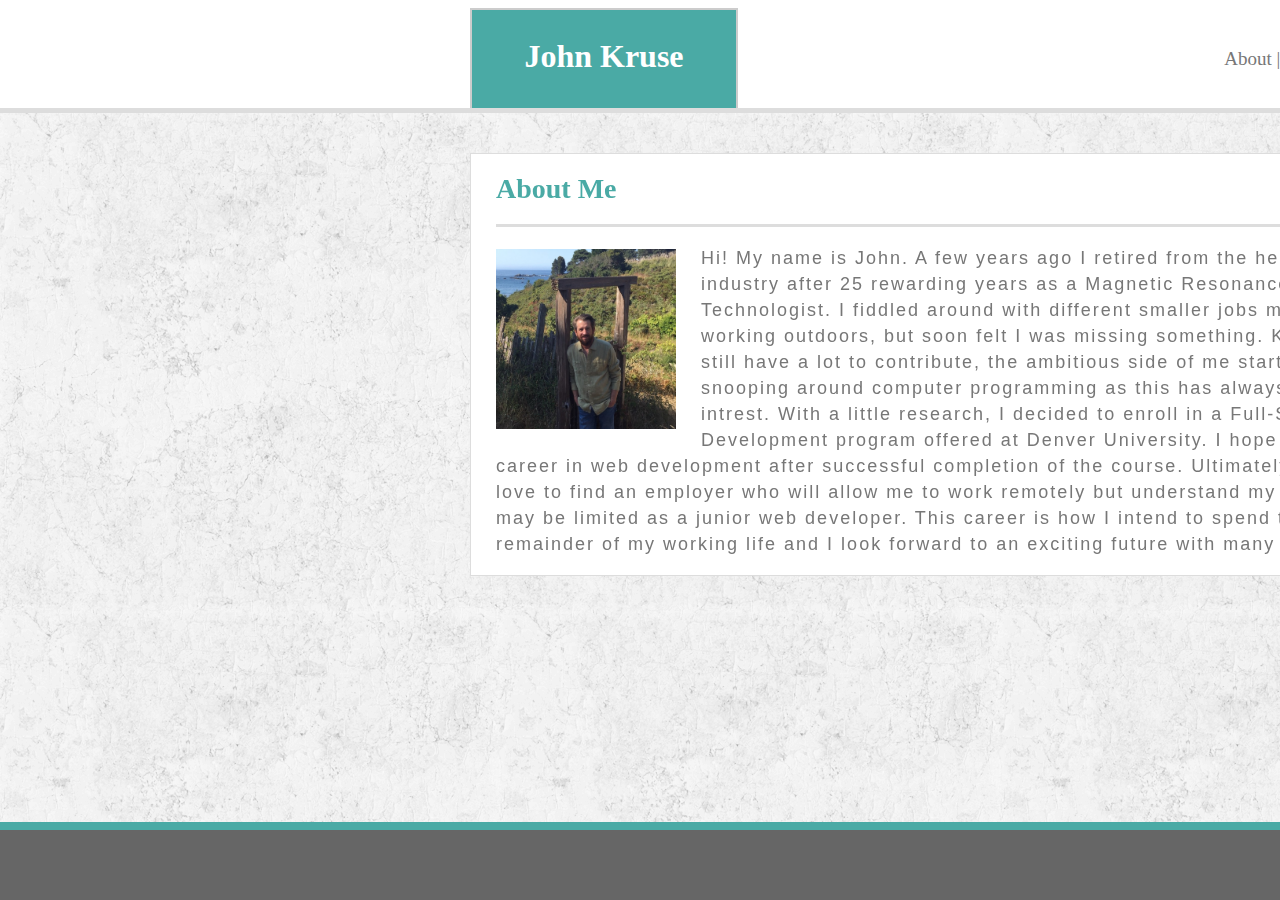
<file: index.html>
<!DOCTYPE html>
<html lang="en-us">

<head>
    <meta charset="utf-8">
    <title>About Me</title>
    <link rel="stylesheet" type="text/css" href="assets/css/style.css">
</head>

<body style="margin-left: 0px;
             margin-right: 0px;">

    <div class="header">
        <div class="name">
            <h1>John Kruse</h1>
        </div>

        <div class="headerright">
            <a href="#">About</a><a>  |  </a> 
            <a href="portfolio.html">Portfolio</a><a>  |  </a>
            <a href="contact.html">Contact</a>
        </div>
    </div> 

    <div class="background">
                
        <div class="main">
            <div class="about">
                <h1>About Me</h1>
            </div>
                <section id="image">
                    <img id="bio-image" src="assets/images/john2(2).jpg" alt="John Kruse" width="180px" height="180px">
                </section>

                <section id="p">
                    <p>Hi!  My name is John.  A few years ago I retired from the healthcare industry after 25 rewarding years 
                        as a Magnetic Resonance Imaging Technologist.  I fiddled around with different smaller jobs mostly working
                        outdoors, but soon felt I was missing something.  Knowing I still have a lot to contribute, the ambitious side of 
                        me started snooping around computer programming as this has always piqued my intrest.  With a little research, I 
                        decided to enroll in a Full-Stack Web Development program offered at Denver University.  I hope to find a career 
                        in web development after successful completion of the course.  Ultimately, I would love to find an employer who will 
                        allow me to work remotely but understand my options may be limited as a junior web developer.  This career is how I 
                        intend to spend the remainder of my working life and I look forward to an exciting future with many options!
                    </p>
                </section>
        </div>
    </div>
    
    
    <div class="footer"></div>

</body>
</html>
</file>
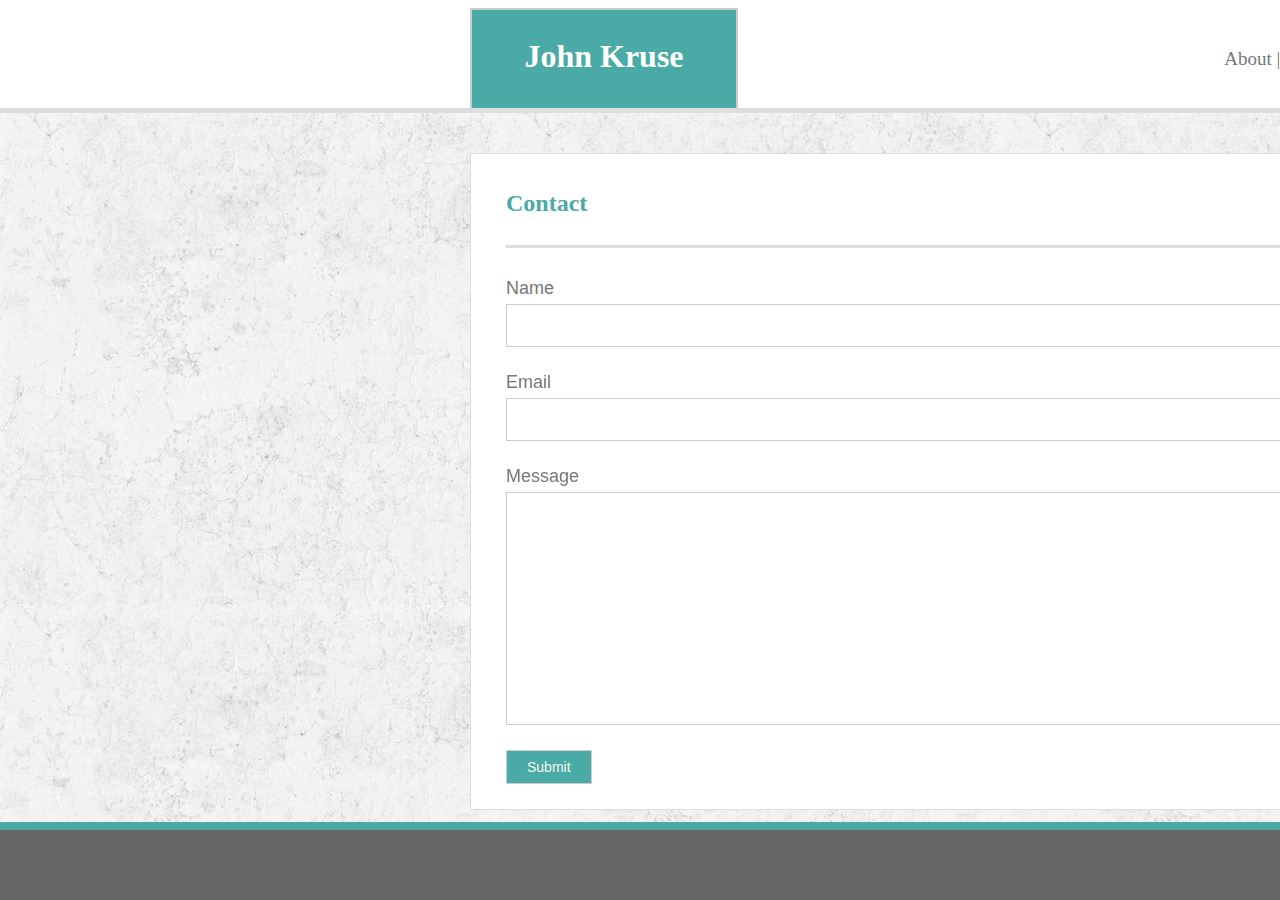
<file: contact.html>
<!DOCTYPE html>
<html lang="en-us">

<head>
    <meta charset="utf-8">
    <title>Contact</title>
    <link rel="stylesheet" type="text/css" href="assets/css/styleC.css">
</head>

<body style="margin-left: 0px;
             margin-right: 0px;">

    <div class="header">
        <div class="name">
            <h1>John Kruse</h1>
        </div>

        <div class="headerright">
            <a href="index.html">About</a><a>  |  </a> 
            <a href="portfolio.html">Portfolio</a><a>  |  </a>
            <a href="#">Contact</a>
        </div>
    </div> 

    <div class="background">
                
        <div class="container">
            <div class="contact">
                <h1>Contact</h1>
            </div>

            <div class="row">
                <div class="column">
                    <form action="/action_page.php">
                        <label for="name">Name</label>
                        <input type="text" id="name">
                        <label for="email">Email</label>
                        <input type="text" id="email">
                        <label for="message">Message</label>
                        <input type="text3" id="message">
                    </form>
                </div>
            </div>
                
                <secion id="submit"> 
                    <input type="submit" value="Submit">
                </section>    

            </div>
        </div>
    </div>
    
    <div class="footer"></div>

</body>
</html>
</file>
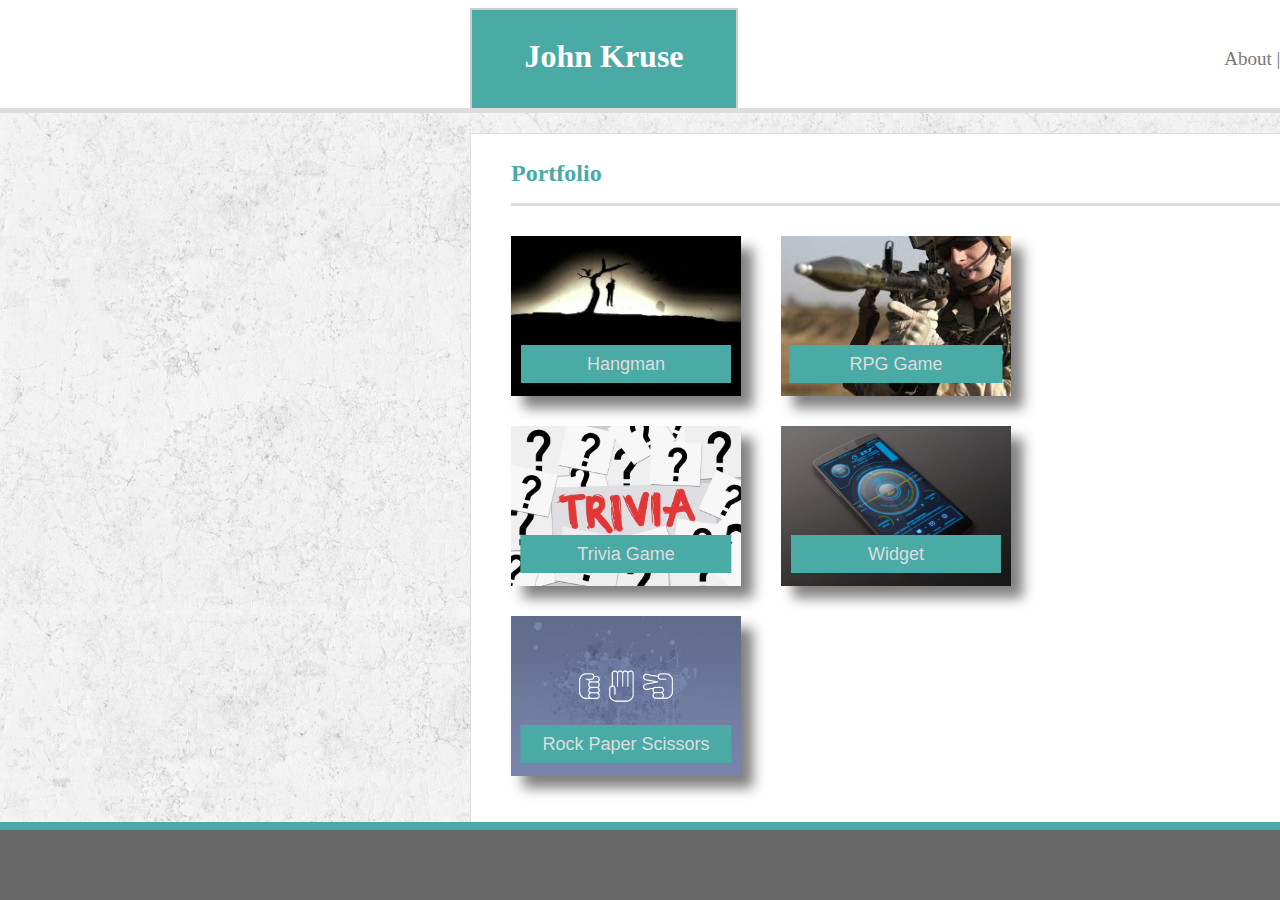
<file: portfolio.html>
<!DOCTYPE html>
<html lang="en-us">

<head>
    <meta charset="utf-8">
    <title>Portfolio</title>
    <link rel="stylesheet" type="text/css" href="assets/css/styleP.css">
</head>

<body style="margin-left: 0px;
             margin-right: 0px;">
             
     <div class="header">
         <div class="name">
             <h1>John Kruse</h1>
        </div>
        
        <div class="headerright">
            <a href="index.html">About</a><a>  |  </a> 
            <a href="#">Portfolio</a><a>  |  </a>
            <a href="contact.html">Contact</a>
        </div>
     </div> 
        
    <div class="background">

    <div class="main">
        <div class="portfolio">
            <h1>Portfolio</h1>
        </div>
        <div class="container">
            <div class="hangman">
                <img src="assets/images/hangman.jpg" alt="Hangman" style="width:230px" height="160px">
                <div class="hangman-label">Hangman</div>
            </div>
            <div class="rpg">
                <img src="assets/images/rpg.jpeg" alt="RPG Game" style="width:230px" height="160px">
                <div class="rpg-label">RPG&nbsp;Game</div>
            </div>
            <div class="trivia">
                <img src="assets/images/trivia.jpg" alt="Trivia Game" style="width:230px" height="160px">
                <div class="trivia-label">Trivia&nbsp;Game</div>
            </div>
            <div class="widget">
                <img src="assets/images/widget.png" alt="Rutgers Info Widget" style="width:230px" height="160px">
                <div class="widget-label">Widget</div>
            </div>
            <div class="rps">
                <img src="assets/images/rps.jpg" alt="Rock Paper Scissors" style="width:230px" height="160px">
                <div class="rps-label">Rock&nbsp;Paper&nbsp;Scissors</div>
            </div>                   
        </div>    
    </div>

    </div>  

    <div class="footer"></div>
        
</body>
</html>
</file>
<file: assets/css/style.css>
.style {
    margin-left: 0px;
    margin-right: 0px;
}

.header {
    text-align: center;
    background-color: #ffffff;
    margin-left: 470px; 
    width: 960px;
    height: 100px;   
}

.name {
    font-family: Georgia, 'Times New Roman', Times, serif;
    background-color: #4aaaa5;
    width: 250px; height: 90px;
    padding: 7px; 
    color: #ffffff;
    float: left;
    border: 2px solid #cccccc;
}

.header a:hover {
    color: red;
}

.header a:focus {
    color: yellow;
}

.headerright {
    float: right;
    font-size: 19px;
    padding: 40px 5px 0 0;
}

a {color: #777777;}
a:link {text-decoration: none;}

.background {
    background-image: url("../images/rockywall2.png");
    min-width: 1024px;
    min-height: 100%;
    width: 100%;
    height: auto;
    position: fixed;
    border-top: 5px solid #dddddd;   
}

.main {
    float: left;
    background-color: white;
    width: 934px;
    margin-top: 40px;
    margin-left: 470px;
    border: 1px solid #dddddd;
    padding-left: 25px;
}

.about {
    color: #4aaaa5;
    font-family: Georgia, 'Times New Roman', Times, serif;
    font-size: 14px;
}

#image {
    float: left;
    padding-right: 25px;
    padding-top: 25px;
}

#p {
    font-family: Arial, Helvetica, sans-serif;
    color: #777777;
    width: 905px;
    line-height: 25px;
    border-top: 3px solid #dddddd;
    font-size: 18px;
    line-height: 26px;
    letter-spacing: 2px;
       
}

.footer {
    clear: both; 
    width: 100%;
    height: 70px;
    background: #666666;
    border-top: 8px solid #4aaaa5;
    position: absolute;
    bottom: 0;
}
</file>
<file: assets/css/styleC.css>
.style {
    margin-left: 0px;
    margin-right: 0px;
             
}

.header {
    text-align: center;
    background-color: #ffffff;
    margin-left: 470px; 
    width: 960px;
    height: 100px;   
}

.name {
    font-family: Georgia, 'Times New Roman', Times, serif;
    background-color: #4aaaa5;
    width: 250px; height: 90px;
    padding: 7px; 
    color: #ffffff;
    float: left;
    border: 2px solid #cccccc;
}

.header a:hover {
    color: red;
}

.headerright {
    float: right;
    font-size: 19px;
    padding: 40px 5px 0 0;
}

a {color: #777777;}
a:link {text-decoration: none;}

.background {
    background-image: url("../images/rockywall2.png");
    min-width: 1024px;
    min-height: 100%;
    width: 100%;
    height: auto;
    position: fixed;
    border-top: 5px solid #dddddd;   
}

.container {
    float: left;
    background-color: white;
    width: 934px;
    margin-top: 40px;
    margin-left: 470px;
    border: 1px solid #dddddd;
    padding-left: 25px;
}

.contact {
    color: #4aaaa5;
    font-family: Georgia, 'Times New Roman', Times, serif;
    font-size: 12px;
    padding: 20px 20px 12px 0px;
    margin-left: 10px;
}

input[type=text], select, textarea {
    width: 850px;
    padding: 10px 20px 10px 20px;
    border: 1px solid #cccccc;
    margin-top: 5px;
    margin-bottom: 25px;
    resize: vertical;
    font-size: 18px;
    color: rgb(90, 90, 90);
    
}

input[type=text]:hover {
    background-color: #cccccc;
    cursor: pointer;
}

input[type=text3], select, textarea {
    width: 850px;
    padding: 10px 20px 200px 20px;
    border: 1px solid #cccccc;
    margin-top: 5px;
    margin-bottom: 5px;
    resize: vertical;
    font-size: 18px;
    color: rgb(90, 90, 90);   
}

input[type=text3]:hover {
    background-color: #cccccc;
    cursor: pointer;
}

input[type=submit] {
    background-color: #4aaaa5;
    color: whitesmoke;
    padding: 8px 20px 8px 20px;
    border: none;
    cursor: pointer;
    font-family: Arial, Helvetica, sans-serif;
    font-size: 14px;
}

input[type=submit]:hover {
    background-color: #dddddd;
    color: rgb(49, 48, 48);
    border: 1px solid rgb(49, 48, 48);
}

.column {
    float: left;
    width: 890px;
    padding: 30px 20px 20px 0px;
    margin-right: 20px;
}

.row {
    float: left;
    border-top: 3px solid #dddddd;
    width: 890px;
    font-family: Arial, Helvetica, sans-serif;
    color: #777777;
    font-size: 18px;
    margin-left: 10px;
}

#submit {
    float: left;
    width: 84px;
    border: 1px solid #cccccc;
    margin-left: 10px;
    margin-bottom: 25px;  
}

.footer {
    clear: both; 
    width: 100%;
    height: 70px;
    background: #666666;
    border-top: 8px solid #4aaaa5;
    position: absolute;
    bottom: 0;
}
</file>
<file: assets/css/styleP.css>
.style {
    margin-left: 0px;
    margin-right: 0px;           
}

.header {
    text-align: center;
    background-color: #ffffff;
    margin-left: 470px; 
    width: 960px;
    height: 100px;   
}

.name {
    font-family: Georgia, 'Times New Roman', Times, serif;
    background-color: #4aaaa5;
    width: 250px; height: 90px;
    padding: 7px; 
    color: #ffffff;
    float: left;
    border: 2px solid #cccccc;
}

.header a:hover {
    color: red;
}

.header a:focus {
    color: #4aaaa5;
}

.headerright {
    float: right;
    font-size: 19px;
    padding: 40px 5px 0 0;
}

a {color: #777777;}
a:link {text-decoration: none;}

.background {
    background-image: url("../images/rockywall2.png");
    min-width: 1024px;
    min-height: 100%;
    width: 100%;
    height: auto;
    position: fixed;
    border-top: 5px solid #dddddd;   
}

.main {
    float: left;
    background-color: white;
    width: 934px;
    height: 680px;
    margin-top: 20px;
    margin-left: 470px;
    border: 1px solid #dddddd;
    padding-top: 10px;
    padding-left: 40px;
}

.portfolio {
    color: #4aaaa5;
    font-family: Georgia, 'Times New Roman', Times, serif;
    font-size: 12px;
}

.container {
    color: #777777;
    width: 895px;
    border-top: 3px solid #dddddd;  
}

.hangman {
    float: left;
    position: relative;
    text-align: center;
    color: #dddddd;
    margin: 30px 30px 0px 0px;
    box-shadow: 12px 12px 12px grey;
    display: block;
    line-height: 0px;
}

.hangman-label {
   position: absolute;
   top: 80%;
   left: 50%;
   transform: translate(-50%, -50%);
   -ms-transform: translate(-50%, -50%);
   background-color: #4aaaa5;
   font-size: 18px;
   padding: 19px 66px;
   cursor: pointer;
   font-family: Arial, Helvetica, sans-serif;  
}

.hangman-label:hover {
    background-color: #cccccc;
    color: #3a837f;
    border: 1px solid #666666;
}

.rpg {
    float: left;
    position: relative;
    text-align: center;
    color: #dddddd;
    margin: 30px 150px 0px 10px;
    box-shadow: 12px 12px 12px grey;
    display: block;
    line-height: 0px;
}

.rpg-label {
   position: absolute;
   top: 80%;
   left: 50%;
   transform: translate(-50%, -50%);
   -ms-transform: translate(-50%, -50%);
   background-color: #4aaaa5;
   font-size: 18px;
   padding: 19px 60px;
   cursor: pointer;
   font-family: Arial, Helvetica, sans-serif;
}

.rpg-label:hover {
    background-color: #cccccc;
    color: #3a837f;
    border: 1px solid #666666;
}

.trivia {
    float: left;
    position: relative;
    text-align: center;
    color: #dddddd;
    margin: 30px 30px 0px 0px;
    box-shadow: 12px 12px 12px grey;
    display: block;
    line-height: 0px;
}

.trivia-label {
   position: absolute;
   top: 80%;
   left: 50%;
   transform: translate(-50%, -50%);
   -ms-transform: translate(-50%, -50%);
   background-color: #4aaaa5;
   font-size: 18px;
   padding: 19px 57px;
   cursor: pointer;
   font-family: Arial, Helvetica, sans-serif;
}

.trivia-label:hover {
    background-color: #cccccc;
    color: #3a837f;
    border: 1px solid #666666;
}

.widget {
    float: left;
    position: relative;
    text-align: center;
    color: #dddddd;
    margin: 30px 150px 0px 10px;
    box-shadow: 12px 12px 12px grey;
    display: block;
    line-height: 0px;
}

.widget-label {
   position: absolute;
   top: 80%;
   left: 50%;
   transform: translate(-50%, -50%);
   -ms-transform: translate(-50%, -50%);
   background-color: #4aaaa5;
   font-size: 18px;
   padding: 19px 77px;
   cursor: pointer;
   font-family: Arial, Helvetica, sans-serif;
}

.widget-label:hover {
    background-color: #cccccc;
    color: #3a837f;
    border: 1px solid #666666;
}

.rps {
    float: left;
    position: relative;
    text-align: center;
    color: #dddddd;
    margin: 30px 20px 0px 0px;
    box-shadow: 12px 12px 12px grey;
    display: block;
    line-height: 0px;
}

.rps-label {
   position: absolute;
   top: 80%;
   left: 50%;
   transform: translate(-50%, -50%);
   -ms-transform: translate(-50%, -50%);
   background-color: #4aaaa5;
   font-size: 18px;
   padding: 19px 22px;
   cursor: pointer;
   font-family: Arial, Helvetica, sans-serif;
}

.rps-label:hover {
    background-color: #cccccc;
    color: #3a837f;
    border: 1px solid #666666;
}

.footer {
    clear: both; 
    width: 100%;
    height: 70px;
    background: #666666;
    border-top: 8px solid #4aaaa5;
    position: absolute;
    bottom: 0;
}
</file>
